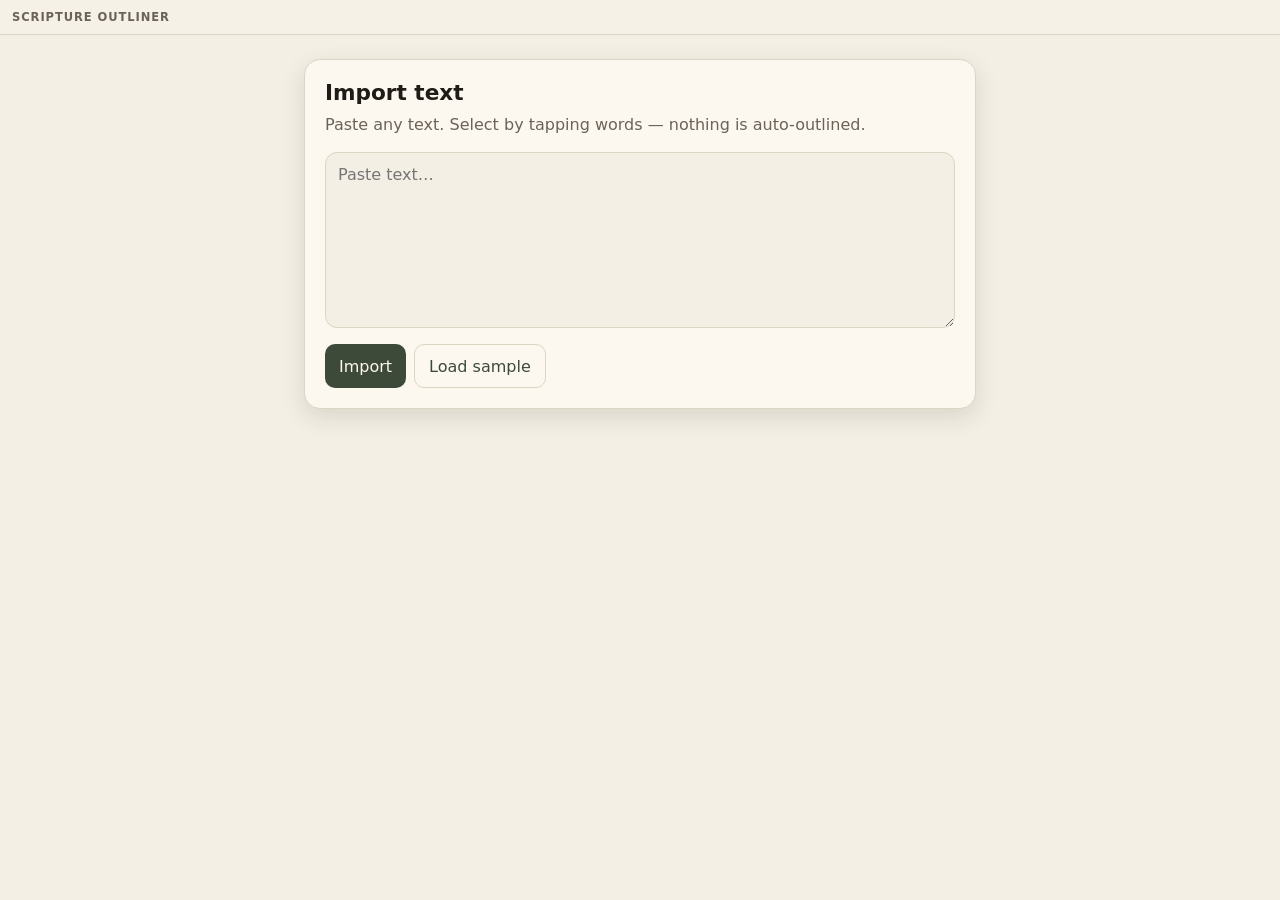
<file: scripture-outliner/index.html>
<!doctype html>
<html lang="en">
  <head>
    <meta charset="UTF-8" />
    <meta
      name="viewport"
      content="width=device-width, initial-scale=1, viewport-fit=cover"
    />
    <meta name="theme-color" content="#3d4a3a" />
    <meta name="apple-mobile-web-app-capable" content="yes" />
    <meta name="mobile-web-app-capable" content="yes" />
    <meta
      name="apple-mobile-web-app-status-bar-style"
      content="black-translucent"
    />
    <meta
      name="description"
      content="Hand-outline text with word-level selection."
    />
    <link rel="icon" type="image/png" href="/scripture-outliner/icons/icon-192.png" />
    <link rel="apple-touch-icon" href="/scripture-outliner/icons/apple-touch-icon.png" />
    <title>Scripture Outliner</title>
    <script type="module" crossorigin src="/scripture-outliner/assets/index-QZhZIHP5.js"></script>
    <link rel="stylesheet" crossorigin href="/scripture-outliner/assets/index-BGbBo4Ir.css">
  <link rel="manifest" href="/scripture-outliner/manifest.webmanifest"></head>
  <body>
    <div id="app"></div>
  </body>
</html>
</file>
<file: scripture-outliner/assets/index-BGbBo4Ir.css>
:root{color-scheme:light;--paper: #f4efe4;--paper-2: #ebe4d6;--ink: #1f1b16;--muted: #6b6258;--forest: #3d4a3a;--forest-2: #2f3a2d;--cream: #fcf8f0;--gold: #e8c56b;--sel: #f3d98a;--seg0: #c9d6cc;--seg1: #dde6c4;--seg2: #e6dfc2;--seg3: #e6d3c0;--indent: 1.15em;--line: #ddd4c4;--danger: #8b3a32;--shadow: 0 8px 24px rgba(31, 27, 22, .12);--font-ui: "Segoe UI", system-ui, -apple-system, sans-serif;--font-passage: "Iowan Old Style", Palatino, "Palatino Linotype", "Book Antiqua", Georgia, serif;--tap: 44px;--safe-bottom: env(safe-area-inset-bottom, 0px);--safe-top: env(safe-area-inset-top, 0px)}*,*:before,*:after{box-sizing:border-box}html,body{margin:0;min-height:100%;background:var(--paper);color:var(--ink);font-family:var(--font-ui)}body{padding:var(--safe-top) env(safe-area-inset-right,0) 0 env(safe-area-inset-left,0)}button,input,textarea{font:inherit;color:inherit}button{touch-action:manipulation;min-height:var(--tap);border:0;border-radius:10px;background:var(--forest);color:var(--cream);padding:0 14px;cursor:pointer}[hidden]{display:none!important}button:disabled{opacity:.45;cursor:default}button.secondary{background:transparent;color:var(--forest);border:1px solid var(--line)}button.ghost{background:transparent;color:var(--muted)}button.danger{background:transparent;color:var(--danger);border:1px solid color-mix(in srgb,var(--danger) 35%,var(--line))}#app{min-height:100dvh}.shell{min-height:100dvh;display:flex;flex-direction:column}.header{display:grid;grid-template-columns:minmax(0,1fr) auto;align-items:center;gap:8px 10px;padding:10px 12px;border-bottom:1px solid var(--line);background:color-mix(in srgb,var(--paper) 90%,white);position:sticky;top:0;z-index:8}.brand{display:flex;flex-direction:column;min-width:0;flex:1}.brand h1{margin:0;font-size:.72rem;letter-spacing:.08em;text-transform:uppercase;color:var(--muted);font-weight:650}.title-input{width:100%;border:0;background:transparent;font-size:1.05rem;font-weight:650;padding:2px 0;min-height:32px}.header-actions{display:flex;gap:6px;flex-shrink:0;justify-self:end}.header-actions button{min-width:var(--tap);padding:0 10px}.main{flex:1;display:flex;flex-direction:column;min-height:0}.empty{margin:24px auto;width:min(42rem,calc(100% - 24px));background:var(--cream);border:1px solid var(--line);border-radius:16px;padding:20px;box-shadow:var(--shadow)}.empty h2{margin:0 0 8px;font-size:1.35rem}.empty p{margin:0 0 16px;color:var(--muted);line-height:1.45}.empty textarea{width:100%;min-height:11rem;border:1px solid var(--line);border-radius:12px;padding:12px;background:var(--paper);resize:vertical}.empty-actions{display:flex;flex-wrap:wrap;gap:8px;margin-top:12px}.editor{flex:1;min-height:0;display:flex;flex-direction:column}.pane{min-height:0;overflow:auto;-webkit-overflow-scrolling:touch}.pane-text{position:relative;flex:1;padding:16px 16px 8px}.passage-wrap{position:relative;padding:72px 16px 12px}.passage{font-family:var(--font-passage);font-size:1.18rem;line-height:1.7;-webkit-user-select:none;user-select:none;-webkit-touch-callout:none;touch-action:manipulation}.passage>.section-header:first-child{margin-top:0}.word{display:inline;padding:.14em 0;border-radius:0;cursor:pointer}.gap{padding:.14em 0}.word-run{display:block}.word-run[data-depth="1"]{padding-left:var(--indent)}.word-run[data-depth="2"]{padding-left:calc(2 * var(--indent))}.word-run[data-depth="3"]{padding-left:calc(3 * var(--indent))}.word-run[data-depth="4"]{padding-left:calc(4 * var(--indent))}.word-run[data-depth="5"]{padding-left:calc(5 * var(--indent))}.word-run[data-depth="6"]{padding-left:calc(6 * var(--indent))}.section-header{display:block;margin:.7em 0 .15em;font-family:var(--font-ui);font-weight:700;font-size:1.08rem;line-height:1.35;color:var(--ink);cursor:pointer}.section-header[data-depth="0"]{font-size:1.14rem}.section-header[data-depth="1"]{padding-left:var(--indent);font-size:1.02rem}.section-header[data-depth="2"]{padding-left:calc(2 * var(--indent));font-size:.98rem}.section-header[data-depth="3"]{padding-left:calc(3 * var(--indent));font-size:.95rem}.section-header[data-depth="4"]{padding-left:calc(4 * var(--indent))}.section-header[data-depth="5"]{padding-left:calc(5 * var(--indent))}.section-header[data-depth="6"]{padding-left:calc(6 * var(--indent))}.section-header[data-placeholder=true]{color:var(--muted)}.section-header[aria-current=true]{text-decoration:underline;text-decoration-thickness:2px;text-underline-offset:3px;text-decoration-color:color-mix(in srgb,var(--forest) 55%,var(--gold))}.word.seg-0,.gap.seg-0{background:var(--seg0)}.word.seg-1,.gap.seg-1{background:var(--seg1)}.word.seg-2,.gap.seg-2{background:var(--seg2)}.word.seg-3,.gap.seg-3{background:var(--seg3)}.word.selected,.gap.selected{background:var(--sel)}.word.hl-start{border-top-left-radius:4px;border-bottom-left-radius:4px;padding-left:.16em}.word.hl-end{border-top-right-radius:4px;border-bottom-right-radius:4px;padding-right:.16em}.pin{position:absolute;width:var(--tap);height:var(--tap);border:0;background:transparent;padding:0;touch-action:none;z-index:6}.pin[hidden]{display:none}.pin:before{content:"";position:absolute;width:16px;height:16px;border-radius:50%;background:var(--forest);border:2px solid var(--cream);box-shadow:0 1px 4px #1f1b1659}.pin:after{content:"";position:absolute;width:2px;height:12px;background:var(--forest)}.pin-start{transform:translate(-50%,-100%)}.pin-start:before{left:50%;bottom:8px;transform:translate(-50%)}.pin-start:after{left:50%;bottom:0;width:2px;height:10px;transform:translate(-50%)}.pin-end{transform:translateY(-50%)}.pin-end:before{left:4px;top:50%;transform:translateY(-50%)}.pin-end:after{left:0;top:50%;width:8px;height:2px;transform:translateY(-50%)}.action-bar{flex-shrink:0;display:block;padding:8px 12px calc(10px + var(--safe-bottom));background:color-mix(in srgb,var(--paper) 88%,white);border-top:1px solid var(--line)}.action-bar[hidden]{display:none}.action-secondary{display:flex;gap:8px}.action-secondary button{flex:1;min-height:40px}.selection-toolbar{position:absolute;z-index:7;display:flex;flex-wrap:nowrap;gap:1px;padding:3px;background:var(--forest);color:var(--cream);border-radius:14px;box-shadow:var(--shadow)}.selection-toolbar[hidden]{display:none}.selection-toolbar:before{content:"";position:absolute;left:16px;border:6px solid transparent}.selection-toolbar[data-placement=below]:before{top:-6px;border-bottom-color:var(--forest)}.selection-toolbar[data-placement=above]:before{bottom:-6px;border-top-color:var(--forest)}.selection-toolbar button{min-width:44px;min-height:var(--tap);padding:0 7px;background:transparent;color:var(--cream);border-radius:11px;display:grid;place-items:center;font-size:.62rem;font-weight:650;letter-spacing:.01em;white-space:nowrap}.selection-toolbar button:active{background:var(--forest-2)}.selection-toolbar button:disabled{opacity:.4}dialog.summary-dialog{border:1px solid var(--line);border-radius:16px;padding:0;background:var(--cream);width:min(28rem,calc(100vw - 24px));box-shadow:var(--shadow)}dialog.summary-dialog::backdrop{background:#1f1b1659}.summary-dialog form{display:flex;flex-direction:column;gap:10px;padding:16px}.summary-dialog h2{margin:0;font-size:1.05rem}.summary-dialog textarea{min-height:8rem;border-radius:10px;border:1px solid var(--line);padding:10px;background:var(--paper)}.dialog-actions{display:flex;justify-content:flex-end;gap:8px}.hint{margin:12px 0 0;color:var(--muted);font-size:.88rem}
</file>
